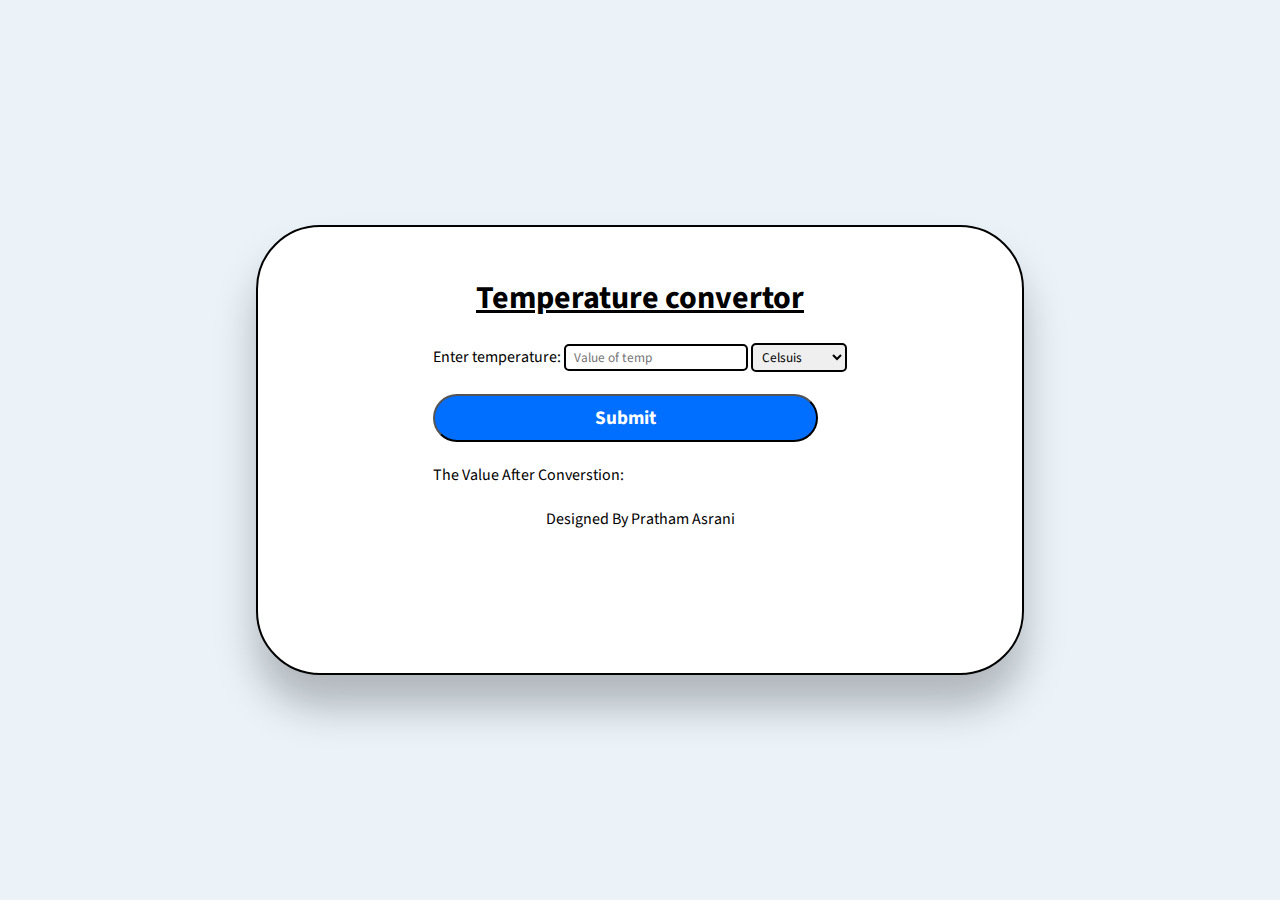
<file: Temperature_Converter/index.html>
<!DOCTYPE html>
<html lang="en">

<head>
    <meta charset="UTF-8">
    <meta http-equiv="X-UA-Compatible" content="IE=edge">
    <meta name="viewport" content="width=device-width, initial-scale=1.0">
    <link rel="stylesheet" href="style/style.css">
    <title>Temperature Converstion</title>
    <style>
        input[type=submit] {
            background-color: rgb(0, 110, 255);
            color: white;
            padding: .5rem 10rem;
            border-radius: 500px;
            font-size: 1.2rem;
            font-weight: 700;
        }
    </style>
</head>

<body>
    <div class="bigBox">
        <h1>Temperature convertor</h1>
        <br>
        <form id="Temperature_conversion" onsubmit="convertTemp(); return false">
            <!--return false to avoid automatic submission-->
            <label for="temp">Enter temperature: </label>
            <input type="number" name="temp" id="temp" placeholder=" Value of temp">

            <select name="temp_diff" title="temp_diff" id="temp_diff">
                <option value="celsuis">Celsuis</option>
                <option value="fahrenheit">Fahrenheit</option>
            </select>
            <br><br>
            <input type="submit" name="temp">
            <br> <br>
            <div id="align-output">
                <pre>The Value After Converstion:  </pre>
                <p id="output_result"></p>
            </div>
        </form>
        <br>
        <p>Designed By Pratham Asrani</p>
    </div>
    <script src="script/script.js"></script>
</body>

</html>
</file>
<file: Temperature_Converter/style/style.css>
@import url('https://fonts.googleapis.com/css2?family=Source+Sans+Pro&display=swap');

*{
    margin: 0;
    padding: 0;
    box-sizing: border-box;
    font-family: 'Source Sans Pro', sans-serif;
}

body{
    background-color: #EBF3F9;
}

.bigBox{
    width: 60vw;
    height: 50vh;
    background-color: #fff;
    border: 2px solid black;
    padding: 3rem 4rem;
    position: absolute;
    transform: translate(-50%, -50%); /*axis 0 at the middle of the box, else it will be at left upper corner*/
    top: 50%;
    left: 50%;
    border-radius: 5vw;
    box-shadow: 0 2rem 2.5rem rgba(0,0,0,0.25);
    display: flex;
    flex-direction: column;
    align-items: center;
}

input[type = number]{
    border: 2px solid black;
    border-radius: 5px;
    padding: 2px 5px;
}

select[name = temp_diff]{
    border: 2px solid black;
    border-radius: 5px;
    padding: 2px 5px;   
}

h1{
    text-decoration: underline;
}

#align-output{
    display: flex;
}
</file>
